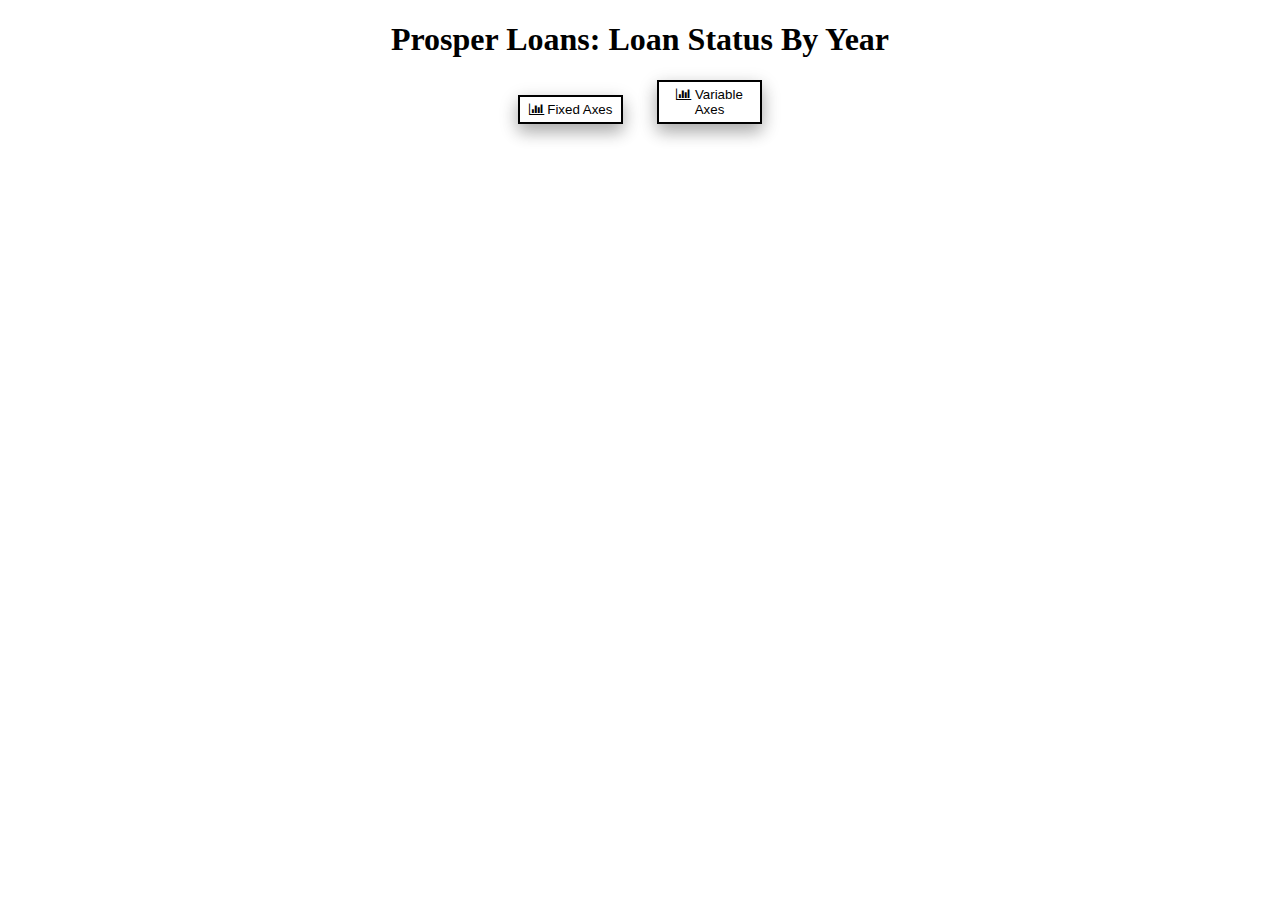
<file: annualDefaults.html>
<!DOCTYPE html>
<html lang="en">
    <head>
        <meta charset="utf-8">

        <script src="http://d3js.org/d3.v3.min.js"></script><script src="http://dimplejs.org/dist/dimple.v2.1.2.min.js"></script>
        <link rel="stylesheet" href="https://maxcdn.bootstrapcdn.com/font-awesome/4.6.1/css/font-awesome.min.css">

        <style type="text/css">
            h1 {
                text-align: center;
            }
            #chartContainer {
                margin: auto;
                width: 90vw;
                height: 90vh;
                padding: 10px;
            }
            .legend {
                height: 500;
            }
            .button1 {
                background: transparent;
                display: inline-block;
                margin: 0px 15px 0px 15px;
                border: solid 2px black;
                /*border-radius: 10px;*/
                width: 105px;
                text-align: center;
                padding: 5px;
            }
            .button1:focus {
                outline: 0;
            }
            .buttonShadow {
                box-shadow: 0 8px 16px 0 rgba(0,0,0,0.2), 0 6px 20px 0 rgba(0,0,0,0.19);
            }

            .buttonShadow:hover {
                box-shadow: 0 12px 16px 0 rgba(0,0,0,0.24), 0 17px 50px 0 rgba(0,0,0,0.19);
            }
        </style>
        <title>Defaults</title>
    </head>
    <body>

        <h1 align="center">Prosper Loans: Loan Status By Year</h1>
        <div class="centerIsh" style="text-align:center;">
            <button id='btn' class="buttonShadow button1">
                <i class="fa fa-bar-chart" aria-hidden="true"></i>
                Fixed Axes
            </button>
            <button id='btn1' class="buttonShadow button1">
                <i class="fa fa-bar-chart" aria-hidden="true"></i>
                Variable Axes
            </button>
        </div>
        <div id='chartContainer'  style="height: 80vh"></div>

        <script type="text/javascript">
            //creates the chart container
            var margin = 175,
                width = 1024 - margin,
                height = 900 - margin;

            var svg = dimple.newSvg("#chartContainer", "100%", "100%");
            d3.csv("data/tableDefaultTotal.csv", function(data) {
                //fiters the data by year
                data = dimple.filterData(data, "Year", ["2006", "2007", "2008", "2009", "2010", "2011", "2012", "2013", "2014"]);
                // Create the indicator chart on the right of the main chart
                var indicator = new dimple.chart(svg, data);

                // Pick blue as the default and orange for the selected month
                var defaultColor = indicator.defaultColors[0];
                var indicatorColor = indicator.defaultColors[2];

                // The frame duration for the animation in milliseconds
                var frame = 2000;

                var firstTick = true;
                // Place the indicator bar chart to the right
                indicator.setBounds(-160, 40, 170, 350);

                // Add dates along the y axis
                var y = indicator.addCategoryAxis("y", "Year");
                y.addOrderRule("Year", "Desc");

                // Use sales for bar size and hide the axis
                var x = indicator.addMeasureAxis("x", "Value");
                x.hidden = true;

                // Add the bars to the indicator and add event handlers
                var s = indicator.addSeries(null, dimple.plot.bar);
                s.addEventHandler("click", onClick);
                // Draw the side chart
                indicator.draw();

                // Remove the title from the y axis
                y.titleShape.remove();

                // Remove the lines from the y axis
                y.shapes.selectAll("line,path").remove();

                // Move the y axis text inside the plot area
                y.shapes.selectAll("text").style("text-anchor", "start").style("font-size", "12px").attr("transform", "translate(18, 0.5)");

                // This block simply adds the legend title. I put it into a d3 data
                // object to split it onto 2 lines.  This technique works with any
                // number of lines, it isn't dimple specific.
                svg.selectAll("title_text").data(["Year"]).enter().append("text").attr("x", "85%").attr("y", function(d, i) {
                    return 18 + i * 9;
                }).style("font-family", "sans-serif").style("font-size", "16px").style("font-face", "bold").style("color", "red").text(function(d) {
                    return d;
                });

                // Manually set the bar colors
                s.shapes.attr("rx", 10).attr("ry", 10).style("fill", function(d) {
                    return (d.y === '2006' ? indicatorColor.fill : defaultColor.fill)
                }).style("stroke", function(d) {
                    return (d.y === '2006' ? indicatorColor.stroke : defaultColor.stroke)
                }).style("opacity", 0.4);

                //This creates a new dimple chart by combing data with the chart
                var myChart = new dimple.chart(svg, data);
                myChart.setMargins("160px", "50px", "160px", "170px");
                //Add category bars to bar chart
                var x = myChart.addCategoryAxis("x", "Loan Status");
                x.addOrderRule("Loan Status", false);
                //adds the 'measure' for the bar chart (not sure why no var y)
                var y = myChart.addMeasureAxis("y", 'Value');
                var z = myChart.addMeasureAxis("z", 'Count');
                //This creates and identifies it has a bar chart (extra grouping, what chart)
                var series = myChart.addSeries('Loan Status', dimple.plot.bubble);

                var myLegend = myChart.addLegend("10px", "30px", "200px", "500px", 'left', series);

                myChart.assignColor("Completed", "#377eb8");
                myChart.assignColor("Cancelled", "black");
                myChart.assignColor("Current", "#e41a1c");
                myChart.assignColor("Defaulted/Charged Off", "#ffff33");
                myChart.assignColor("Past Due < 120 Days", "#4daf4a");
                myChart.assignColor("Past Due > 120 Days", "#984ea3");
                myChart.assignColor("Final Payment", "#ff7f00");

                //myLegend.height = 2000;

                // Add a storyboard to the main chart and set the tick event
                var story = myChart.setStoryboard("Year", onTick);
                // Change the frame duration
                story.frameDuration = frame;
                // Order the storyboard by date
                story.addOrderRule("Year");

                myLegend._getEntries = function() {
                    var orderedValues = ["Cancelled", "Completed", "Current",  "Defaulted/Charged Off", "Final Payment", "Past Due < 120 Days", "Past Due > 120 Days"];
                    var entries = [];
                    orderedValues.forEach(function(v) {
                        entries.push({
                            key : v,
                            fill : myChart.getColor(v).fill,
                            stroke : myChart.getColor(v).stroke,
                            opacity : myChart.getColor(v).opacity,
                            series : [series],
                            aggField : [v]
                        });
                    }, this);

                    return entries;
                };

                myChart.draw();
                // Orphan the legends as they are consistent but by default they
                // will refresh on tick
                myChart.legends = [];
                // Remove the storyboard label because the chart will indicate the
                // current month instead of the label
                story.storyLabel.remove();
                // On click of the side chart
                function onClick(e) {
                    // Pause the animation
                    story.pauseAnimation();
                    // If it is already selected resume the animation
                    // otherwise pause and move to the selected month
                    if (e.yValue === story.getFrameValue()) {
                        story.startAnimation();
                    } else {
                        story.goToFrame(e.yValue);
                        story.pauseAnimation();
                    }
                }

                // On tick of the main charts storyboard
                function onTick(e) {
                    console.log(e)
                    if (!firstTick) {
                        // Color all shapes the same
                        s.shapes.transition().duration(frame / 2).style("fill", function(d) {
                            return (d.y === e ? indicatorColor.fill : defaultColor.fill)
                        }).style("stroke", function(d) {
                            return (d.y === e ? indicatorColor.stroke : defaultColor.stroke)
                        });
                        // Change Orientation of xticks
                        myChart.axes[0].shapes.call(d3.svg.axis().orient("bottom").scale(myChart.axes[0]._scale))
                        .selectAll("text").style("text-anchor", "end").attr("dx", "0.5em").attr("dy", "3.5em").attr("transform", "rotate(-70)")
                        //myLegend.height = 500;
                    }
                    firstTick = false;

                };
                myChart.axes[0].shapes.call(d3.svg.axis().orient("bottom").scale(myChart.axes[0]._scale))
                .selectAll("text").style("text-anchor", "end").attr("dx", "0.5em").attr("dy", "3.5em").attr("transform", "rotate(-70)")
                
                d3.select("#btn").on("click", function() {

                    y.overrideMax = 350000000;
                    myChart.draw(800);
                });
                d3.select("#btn1").on("click", function() {

                    y.overrideMax = null;
                    myChart.draw(800);
                });

            });
        </script>
    </body>
</html>
</file>
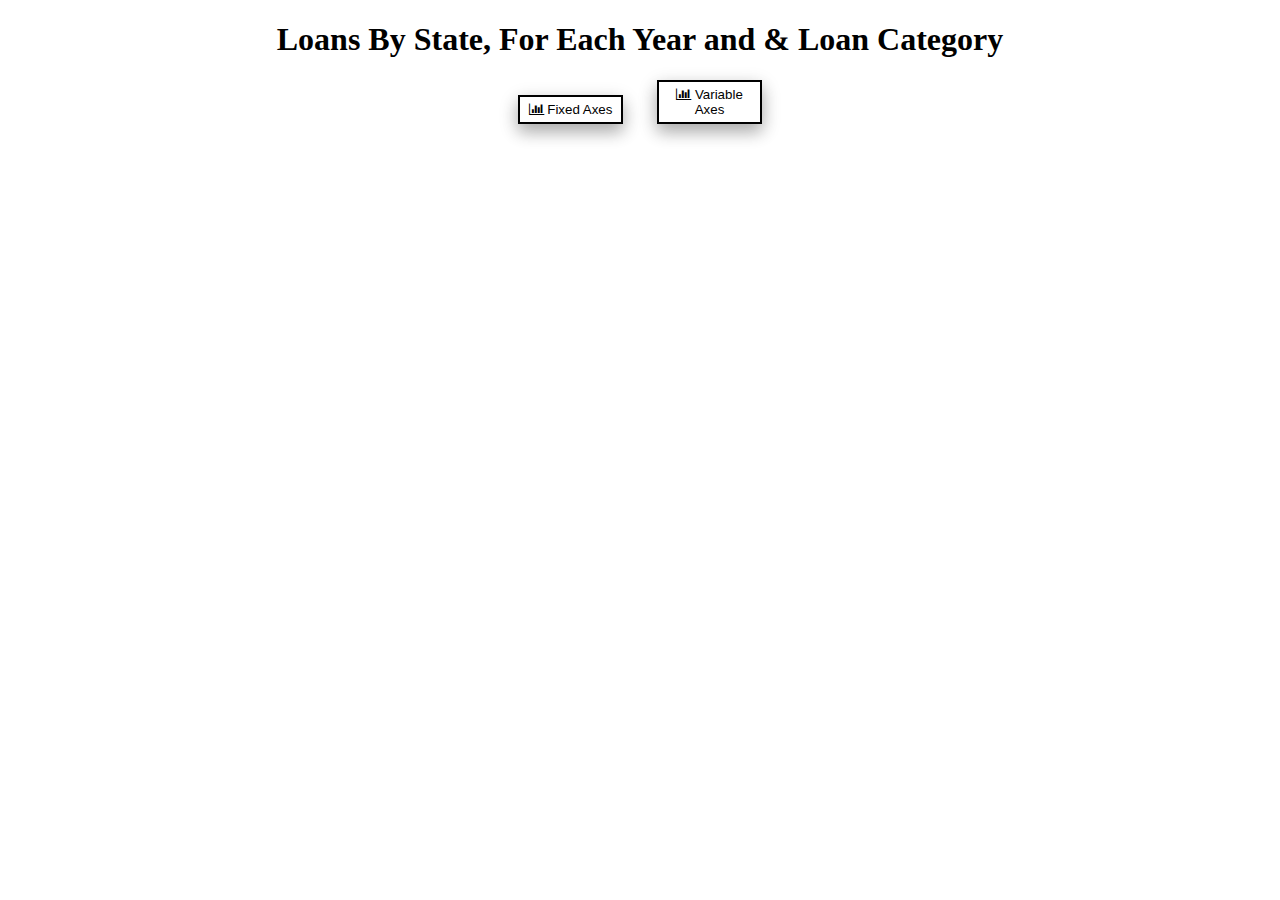
<file: statesCategoryStoryboardRevealButton.html>
<!DOCTYPE html>
<html lang="en">
    <head>
        <meta charset="utf-8">

        <script src="http://d3js.org/d3.v3.min.js"></script><script src="http://dimplejs.org/dist/dimple.v2.1.2.min.js"></script>
        <link rel="stylesheet" href="https://maxcdn.bootstrapcdn.com/font-awesome/4.6.1/css/font-awesome.min.css">

        <style type="text/css">
            h1 {
                text-align: center;
            }
            #chartContainer {
                margin: auto;
                width: 90vw;
                height: 90vh;
                padding: 10px;
            }
            .legend {
                height: 500;
            }
            .button1 {
                background: transparent;
                display: inline-block;
                margin: 0px 15px 0px 15px;
                border: solid 2px black;
                /*border-radius: 10px;*/
                width: 105px;
                text-align: center;
                padding: 5px;
            }
            .button1:focus {
                outline: 0;
            }
            .buttonShadow {
                box-shadow: 0 8px 16px 0 rgba(0,0,0,0.2), 0 6px 20px 0 rgba(0,0,0,0.19);
            }

            .buttonShadow:hover {
                box-shadow: 0 12px 16px 0 rgba(0,0,0,0.24), 0 17px 50px 0 rgba(0,0,0,0.19);
            }
        </style>
        <title>States</title>
    </head>
    <body>

        <h1 align="center">Loans By State, For Each Year and &amp; Loan Category</h1>
        <div class="centerIsh" style="text-align:center;">
            <button id='btn' class="buttonShadow button1">
                <i class="fa fa-bar-chart" aria-hidden="true"></i>
                Fixed Axes
            </button>
            <button id='btn1' class="buttonShadow button1">
                <i class="fa fa-bar-chart" aria-hidden="true"></i>
                Variable Axes
            </button>
        </div>
        <div id='chartContainer'  style="height: 80vh"></div>

        <script type="text/javascript">
            //creates the chart container
            var margin = 175,
                width = 1024 - margin,
                height = 900 - margin;

            var svg = dimple.newSvg("#chartContainer", "100%", "100%");
            d3.csv("data/tableLoanAmountByState.csv", function(data) {
                //fiters the data by year
                data = dimple.filterData(data, "Year", ["2006", "2007", "2008", "2009", "2010", "2011", "2012", "2013", "2014"]);
                // Create the indicator chart on the right of the main chart
                var indicator = new dimple.chart(svg, data);

                // Pick blue as the default and orange for the selected month
                var defaultColor = indicator.defaultColors[0];
                var indicatorColor = indicator.defaultColors[2];

                // The frame duration for the animation in milliseconds
                var frame = 2000;

                var firstTick = true;
                // Place the indicator bar chart to the right
                indicator.setBounds(-160, 40, 170, 450);

                // Add dates along the y axis
                var y = indicator.addCategoryAxis("y", "Year");
                y.addOrderRule("Year", "Desc");

                // Use sales for bar size and hide the axis
                var x = indicator.addMeasureAxis("x", "Total");
                x.hidden = true;

                // Add the bars to the indicator and add event handlers
                var s = indicator.addSeries(null, dimple.plot.bar);
                s.addEventHandler("click", onClick);
                // Draw the side chart
                indicator.draw();

                // Remove the title from the y axis
                y.titleShape.remove();

                // Remove the lines from the y axis
                y.shapes.selectAll("line,path").remove();

                // Move the y axis text inside the plot area
                y.shapes.selectAll("text").style("text-anchor", "start").style("font-size", "12px").attr("transform", "translate(18, 0.5)");

                // This block simply adds the legend title. I put it into a d3 data
                // object to split it onto 2 lines.  This technique works with any
                // number of lines, it isn't dimple specific.
                svg.selectAll("title_text").data(["Year"]).enter().append("text").attr("x", "85%").attr("y", function(d, i) {
                    return 15 + i * 12;
                }).style("font-family", "sans-serif").style("font-size", "16px").style("color", "red").text(function(d) {
                    return d;
                });

                // Manually set the bar colors
                s.shapes.attr("rx", 10).attr("ry", 10).style("fill", function(d) {
                    return (d.y === '2006' ? indicatorColor.fill : defaultColor.fill)
                }).style("stroke", function(d) {
                    return (d.y === '2006' ? indicatorColor.stroke : defaultColor.stroke)
                }).style("opacity", 0.4);

                //This creates a new dimple chart by combing data with the chart
                var myChart = new dimple.chart(svg, data);
                myChart.setMargins("160px", "30px", "160px", "70px");
                //Add category bars to bar chart
                var x = myChart.addCategoryAxis("x", "State");
                x.addOrderRule("State", false);
                //adds the 'measure' for the bar chart (not sure why no var y)
                var y = myChart.addMeasureAxis("y", 'Total');
                //This creates and identifies it has a bar chart (extra grouping, what chart)
                var series = myChart.addSeries('Category', dimple.plot.bar);

                var myLegend = myChart.addLegend("10px", "30px", "300px", "700px", 'left', [series]);
                myLegend.width = 200;
                myLegend.fontsize = 14;
                myLegend.height = 200;

                myChart.assignColor("Auto & Home", "#377eb8");
                myChart.assignColor("Debt", "#e41a1c");
                myChart.assignColor("Business", "#ffff33");
                myChart.assignColor("Medical & Personal", "#4daf4a");
                myChart.assignColor("Student", "#984ea3");
                myChart.assignColor("Taxes", "#ff7f00");
                myChart.assignColor("Other/NA", "#a65628");

                // Add a storyboard to the main chart and set the tick event
                var story = myChart.setStoryboard("Year", onTick);
                // Change the frame duration
                story.frameDuration = frame;
                // Order the storyboard by date
                story.addOrderRule("Year");

                myLegend._getEntries = function() {
                    var orderedValues = ["Auto & Home", "Business", "Debt", "Medical & Personal", "Other/NA", "Student", "Taxes"];
                    var entries = [];
                    orderedValues.forEach(function(v) {
                        entries.push({
                            key : v,
                            fill : myChart.getColor(v).fill,
                            stroke : myChart.getColor(v).stroke,
                            opacity : myChart.getColor(v).opacity,
                            series : [series],
                            aggField : [v]
                        });
                    }, this);

                    return entries;
                };
                myChart.draw();
                // Orphan the legends as they are consistent but by default they
                // will refresh on tick
                myChart.legends = [];
                // Remove the storyboard label because the chart will indicate the
                // current month instead of the label
                story.storyLabel.remove();
                // On click of the side chart
                function onClick(e) {
                    // Pause the animation
                    story.pauseAnimation();
                    // If it is already selected resume the animation
                    // otherwise pause and move to the selected month
                    if (e.yValue === story.getFrameValue()) {
                        story.startAnimation();
                    } else {
                        story.goToFrame(e.yValue);
                        story.pauseAnimation();
                    }
                }

                // On tick of the main charts storyboard
                function onTick(e) {
                    console.log(e)
                    if (!firstTick) {
                        // Color all shapes the same
                        s.shapes.transition().duration(frame / 2).style("fill", function(d) {
                            return (d.y === e ? indicatorColor.fill : defaultColor.fill)
                        }).style("stroke", function(d) {
                            return (d.y === e ? indicatorColor.stroke : defaultColor.stroke)
                        });
                        // Change Orientation of xticks
                        myChart.axes[0].shapes.call(d3.svg.axis().orient("bottom").scale(myChart.axes[0]._scale)).selectAll("text").style("text-anchor", "end").attr("dx", "-0.5em").attr("dy", "0.5em").attr("transform", "rotate(-70)")
                        myLegend.width = 200;
                        myLegend.fontsize = 14;
                        myLegend.height = 200;

                    }
                    firstTick = false;

                    // Change Order of Categories in Legend

                };
                myChart.axes[0].shapes.call(d3.svg.axis().orient("bottom").scale(myChart.axes[0]._scale)).selectAll("text").style("text-anchor", "end").attr("dx", "-0.5em").attr("dy", "0.5em").attr("transform", "rotate(-70)")
                d3.select("#btn").on("click", function() {

                    y.overrideMax = 50000000;
                    myChart.draw(800);
                });
                d3.select("#btn1").on("click", function() {

                    y.overrideMax = null;
                    myChart.draw(800);
                });

            });
        </script>
    </body>
</html>
</file>
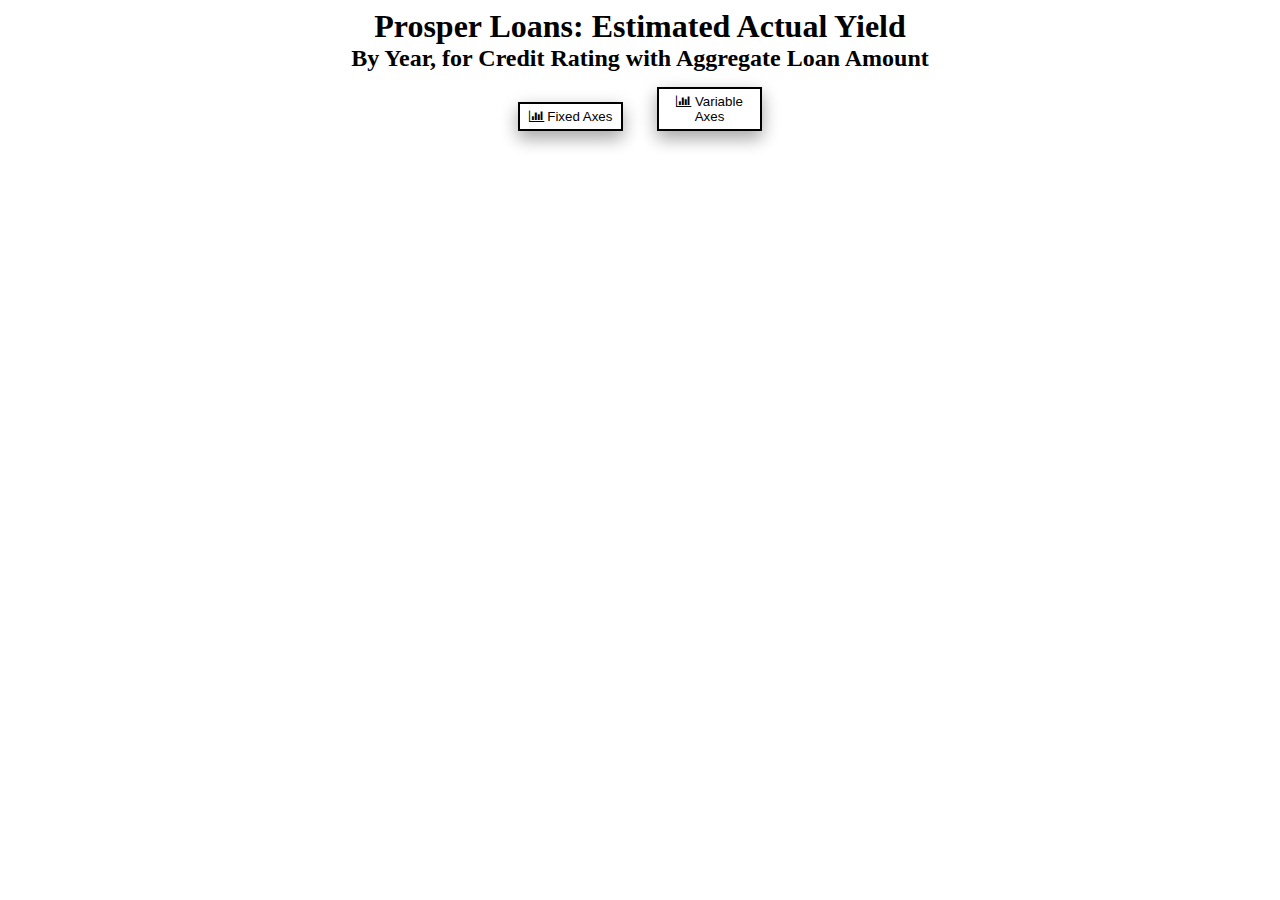
<file: yield.html>
<!DOCTYPE html>
<html lang="en">
    <head>
        <meta charset="utf-8">

        <script src="http://d3js.org/d3.v3.min.js"></script><script src="http://dimplejs.org/dist/dimple.v2.1.2.min.js"></script>
        <link rel="stylesheet" href="https://maxcdn.bootstrapcdn.com/font-awesome/4.6.1/css/font-awesome.min.css">

        <style type="text/css">
            h1 {
                text-align: center;
            }
            #chartContainer {
                margin: auto;
                width: 90vw;
                height: 90vh;
                padding: 10px;
            }
            .legend {
                height: 500;
            }
            .button1 {
                background: transparent;
                display: inline-block;
                margin: 15px 15px 0px 15px;
                border: solid 2px black;
                /*border-radius: 10px;*/
                width: 105px;
                text-align: center;
                padding: 5px;
            }
            .button1:focus {
                outline: 0;
            }
            .buttonShadow {
                box-shadow: 0 8px 16px 0 rgba(0,0,0,0.2), 0 6px 20px 0 rgba(0,0,0,0.19);
            }

            .buttonShadow:hover {
                box-shadow: 0 12px 16px 0 rgba(0,0,0,0.24), 0 17px 50px 0 rgba(0,0,0,0.19);
            }
            h1, h2, h3, h4 {
                margin: 0 !important;
            }

        </style>
        <title>States</title>
    </head>
    <body>

        <h1 align="center">Prosper Loans: Estimated Actual Yield</h1><h2 align="center">By Year, for Credit Rating with Aggregate Loan Amount </h2>
        <div class="centerIsh" style="text-align:center;">
            <button id='btn' class="buttonShadow button1">
                <i class="fa fa-bar-chart" aria-hidden="true"></i>
                Fixed Axes
            </button>
            <button id='btn1' class="buttonShadow button1">
                <i class="fa fa-bar-chart" aria-hidden="true"></i>
                Variable Axes
            </button>
        </div>
        <div id='chartContainer'  style="height: 80vh"></div>

        <script type="text/javascript">
            //creates the chart container
            var margin = 175,
                width = 1024 - margin,
                height = 900 - margin;

            var svg = dimple.newSvg("#chartContainer", "100%", "100%");
            d3.csv("data/tabledataYield.csv", function(data) {
                //fiters the data by year
                data = dimple.filterData(data, "Year", ["2006", "2007", "2008", "2009", "2010", "2011", "2012", "2013", "2014"]);
                // Create the indicator chart on the right of the main chart
                var indicator = new dimple.chart(svg, data);

                // Pick blue as the default and orange for the selected month
                var defaultColor = indicator.defaultColors[0];
                var indicatorColor = indicator.defaultColors[2];

                // The frame duration for the animation in milliseconds
                var frame = 2000;

                var firstTick = true;
                // Place the indicator bar chart to the right
                indicator.setBounds(-160, 40, 170, 450);

                // Add dates along the y axis
                var y = indicator.addCategoryAxis("y", "Year");
                y.addOrderRule("Year", "Desc");

                // Use sales for bar size and hide the axis
                var x = indicator.addMeasureAxis("x", "Estimated Yield");
                x.hidden = true;

                // Add the bars to the indicator and add event handlers
                var s = indicator.addSeries(null, dimple.plot.bar);
                s.addEventHandler("click", onClick);
                // Draw the side chart
                indicator.draw();

                // Remove the title from the y axis
                y.titleShape.remove();

                // Remove the lines from the y axis
                y.shapes.selectAll("line,path").remove();

                // Move the y axis text inside the plot area
                y.shapes.selectAll("text").style("text-anchor", "start").style("font-size", "12px").attr("transform", "translate(80, 0.5)");

                // This block simply adds the legend title. I put it into a d3 data
                // object to split it onto 2 lines.  This technique works with any
                // number of lines, it isn't dimple specific.
                svg.selectAll("title_text").data(["Year"]).enter().append("text").attr("x", "90%").attr("y", function(d, i) {
                    return 15 + i * 12;
                }).style("font-family", "sans-serif").style("font-size", "14px").style("color", "red").text(function(d) {
                    return d;
                });

                // Manually set the bar colors
                s.shapes.attr("rx", 10).attr("ry", 10).style("fill", function(d) {
                    return (d.y === '2006' ? indicatorColor.fill : defaultColor.fill)
                }).style("stroke", function(d) {
                    return (d.y === '2006' ? indicatorColor.stroke : defaultColor.stroke)
                }).style("opacity", 0.4);

                //This creates a new dimple chart by combining data with the chart
                var myChart = new dimple.chart(svg, data);
                myChart.setMargins("160px", "50px", "160px", "70px");
                //Add category bars to bar chart
                var x = myChart.addCategoryAxis("x", "Credit Rating");
                x.addOrderRule(["AA", "A", "B", "C", "D", "E", "HR", "NC"], false);
                x.title = "Credit Rating";
                //adds the 'measure' for the bar chart
                var y = myChart.addMeasureAxis("y", 'Estimated Yield');
                y.title = "Estimated Actual Yield";
                //var y1 = myChart.addMeasureAxis("y",'estYield' );

                var z = myChart.addMeasureAxis("z", 'Loan Value (agg)');
                //This creates and identifies it has a bar chart (extra grouping, what chart)
                //var series1 = myChart.addSeries('estYield', dimple.plot.bar);
                var series = myChart.addSeries("Credit Rating", dimple.plot.bubble);

                var myLegend = myChart.addLegend("70px", "20px", "20px", "100px", 'left', [series]);

                /*
                 myChart.assignColor("AA", "#377eb8");
                 myChart.assignColor("A", "#e41a1c");
                 myChart.assignColor("B", "#ffff33");
                 myChart.assignColor("C", "#4daf4a");
                 myChart.assignColor("D", "#984ea3");
                 myChart.assignColor("E", "#ff7f00");
                 myChart.assignColor("HR", "#a65628");
                 myChart.assignColor("NC", "#a65628");
                 */

                myLegend.height = 200;

                // Add a storyboard to the main chart and set the tick event
                var story = myChart.setStoryboard("Year", onTick);
                // Change the frame duration
                story.frameDuration = frame;
                // Order the storyboard by date
                story.addOrderRule("Year");

                myLegend._getEntries = function() {
                    var orderedValues = ["AA", "A", "B", "C", "D", "E", "HR", "NC"];
                    var entries = [];
                    orderedValues.forEach(function(v) {
                        entries.push({
                            key : v,
                            fill : myChart.getColor(v).fill,
                            stroke : myChart.getColor(v).stroke,
                            opacity : myChart.getColor(v).opacity,
                            series : [series],
                            aggField : [v]
                        });
                    }, this);

                    return entries;
                };
                myChart.draw();
                // Orphan the legends as they are consistent but by default they
                // will refresh on tick
                myChart.legends = [];
                // Remove the storyboard label because the chart will indicate the
                // current month instead of the label
                story.storyLabel.remove();
                // On click of the side chart
                function onClick(e) {
                    // Pause the animation
                    story.pauseAnimation();
                    // If it is already selected resume the animation
                    // otherwise pause and move to the selected month
                    if (e.yValue === story.getFrameValue()) {
                        story.startAnimation();
                    } else {
                        story.goToFrame(e.yValue);
                        story.pauseAnimation();
                    }
                }

                // On tick of the main charts storyboard
                function onTick(e) {
                    console.log(e)
                    if (!firstTick) {
                        // Color all shapes the same
                        s.shapes.transition().duration(frame / 2).style("fill", function(d) {
                            return (d.y === e ? indicatorColor.fill : defaultColor.fill)
                        }).style("stroke", function(d) {
                            return (d.y === e ? indicatorColor.stroke : defaultColor.stroke)
                        });
                        // Change Orientation of xticks
                        myChart.axes[0].shapes.call(d3.svg.axis().orient("bottom").scale(myChart.axes[0]._scale)).selectAll("text").style("text-anchor", "end").attr("dx", "6.5em").attr("dy", "1.5em").attr("transform", "rotate(0)")
                        myLegend.height = 2000;
                    }
                    firstTick = false;

                    // Change Order of Categories in Legend

                };
                myChart.axes[0].shapes.call(d3.svg.axis().orient("bottom").scale(myChart.axes[0]._scale)).selectAll("text").style("text-anchor", "end").attr("dx", "6.5em").attr("dy", "1.5em").attr("transform", "rotate(0)")
                 d3.select("#btn").on("click", function() {
                    y.overrideMax = 50;
                    y.overrideMin = -50;
                    myChart.draw(800);

                });
                d3.select("#btn1").on("click", function() {
                    y.overrideMax = null;
                    y.overrideMin = null;
                    myChart.draw(800);

                });


            });
        </script>
    </body>
</html>
</file>
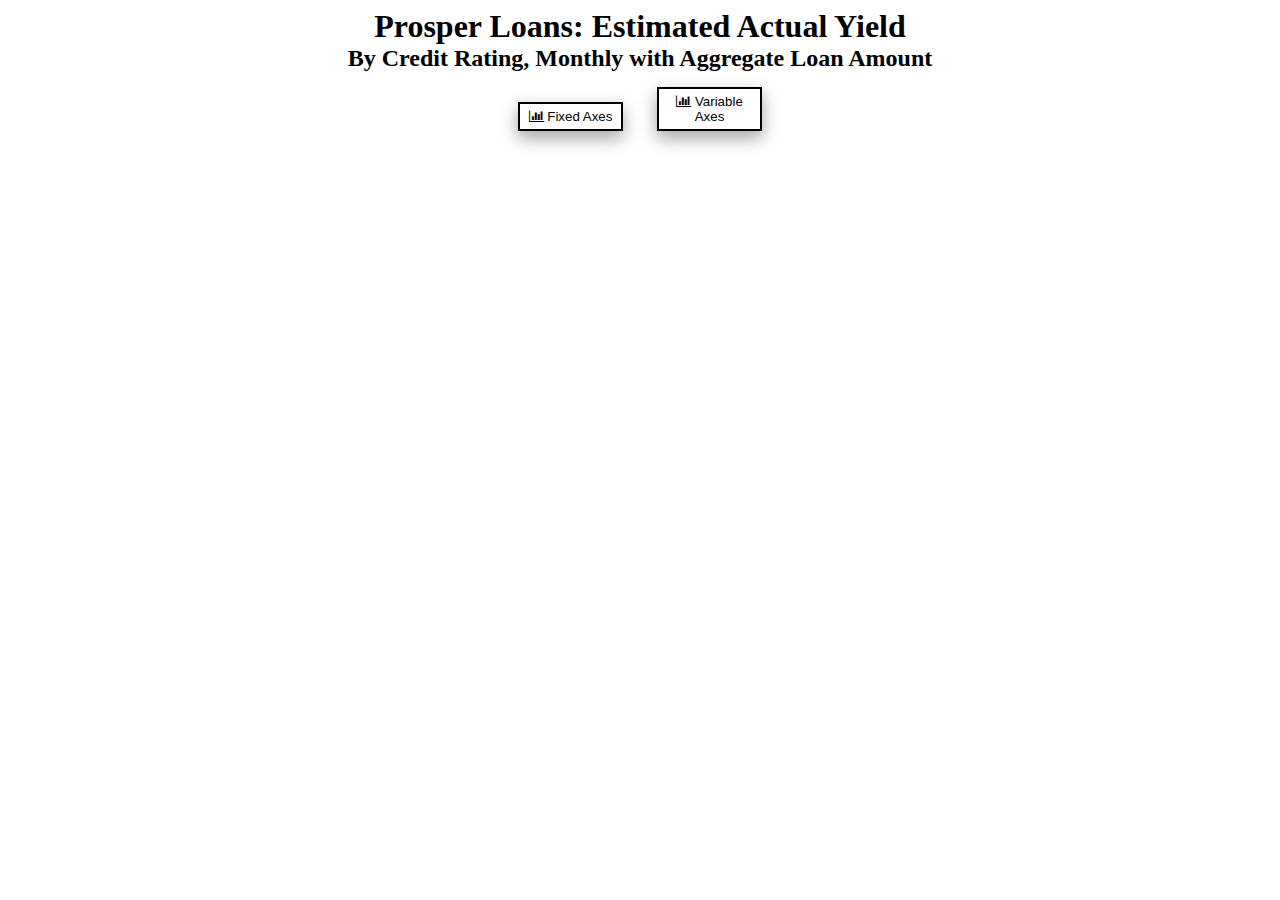
<file: yieldMonthly.html>
<!DOCTYPE html>
<html lang="en">
    <head>
        <meta charset="utf-8">

        <script src="http://d3js.org/d3.v3.min.js"></script><script src="http://dimplejs.org/dist/dimple.v2.1.2.min.js"></script>
        <link rel="stylesheet" href="https://maxcdn.bootstrapcdn.com/font-awesome/4.6.1/css/font-awesome.min.css">

        <style type="text/css">
            h1 {
                text-align: center;
            }
            #chartContainer {
                margin: auto;
                width: 90vw;
                height: 90vh;
                padding: 10px;
            }
            .legend {
                height: 500;
            }
            .button1 {
                background: transparent;
                display: inline-block;
                margin: 15px 15px 0px 15px;
                border: solid 2px black;
                /*border-radius: 10px;*/
                width: 105px;
                text-align: center;
                padding: 5px;
            }
            .button1:focus {
                outline: 0;
            }
            .buttonShadow {
                box-shadow: 0 8px 16px 0 rgba(0,0,0,0.2), 0 6px 20px 0 rgba(0,0,0,0.19);
            }

            .buttonShadow:hover {
                box-shadow: 0 12px 16px 0 rgba(0,0,0,0.24), 0 17px 50px 0 rgba(0,0,0,0.19);
            }
            h1, h2, h3, h4 {
                margin: 0 !important;
            }

        </style>
        <title>States</title>
    </head>
    <body>

        <h1 align="center">Prosper Loans: Estimated Actual Yield</h1><h2 align="center">By Credit Rating, Monthly with Aggregate Loan Amount </h2>
        <div class="centerIsh" style="text-align:center;">
            <button id='btn' class="buttonShadow button1">
                <i class="fa fa-bar-chart" aria-hidden="true"></i>
                Fixed Axes
            </button>
            <button id='btn1' class="buttonShadow button1">
                <i class="fa fa-bar-chart" aria-hidden="true"></i>
                Variable Axes
            </button>
        </div>
        <div id='chartContainer'  style="height: 80vh"></div>

        <script type="text/javascript">
            //creates the chart container
            var margin = 175,
                width = 1024 - margin,
                height = 900 - margin;

            var svg = dimple.newSvg("#chartContainer", "100%", "100%");
            d3.csv("data/tabledataMonthYield.csv", function(data) {
                //fiters the data by year
                data = dimple.filterData(data, "Credit Rating", ["AA", "A", "B", "C", "D", "E", "HR", "NC"]);
                // Create the indicator chart on the right of the main chart
                var indicator = new dimple.chart(svg, data);

                // Pick blue as the default and orange for the selected month
                var defaultColor = indicator.defaultColors[0];
                var indicatorColor = indicator.defaultColors[2];

                // The frame duration for the animation in milliseconds
                var frame = 2000;

                var firstTick = true;
                // Place the indicator bar chart to the right
                indicator.setBounds(-180, 40, 170, 450);

                // Add dates along the y axis
                var y = indicator.addCategoryAxis("y", "Credit Rating");
                y.addOrderRule(["AA", "A", "B", "C", "D", "E", "HR", "NC"], true);

                // Use sales for bar size and hide the axis
                var x = indicator.addMeasureAxis("x", "Estimated Yield");
                x.hidden = true;

                // Add the bars to the indicator and add event handlers
                var s = indicator.addSeries(null, dimple.plot.bar);
                s.addEventHandler("click", onClick);
                // Draw the side chart
                indicator.draw();

                // Remove the title from the y axis
                y.titleShape.remove();

                // Remove the lines from the y axis
                y.shapes.selectAll("line,path").remove();

                // Move the y axis text inside the plot area
                y.shapes.selectAll("text").style("text-anchor", "start").style("font-size", "12px").attr("transform", "translate(120, 0.5)");

                // This block simply adds the legend title. I put it into a d3 data
                // object to split it onto 2 lines.  This technique works with any
                // number of lines, it isn't dimple specific.
                svg.selectAll("title_text").data(["Credit Rating"]).enter().append("text").attr("x", "87%").attr("y", function(d, i) {
                    return 15 + i * 12;
                }).style("font-family", "sans-serif").style("font-size", "16px").style("color", "red").text(function(d) {
                    return d;
                });

                // Manually set the bar colors
                s.shapes.attr("rx", 10).attr("ry", 10).style("fill", function(d) {
                    return (d.y === 'AA' ? indicatorColor.fill : defaultColor.fill)
                }).style("stroke", function(d) {
                    return (d.y === 'AA' ? indicatorColor.stroke : defaultColor.stroke)
                }).style("opacity", 0.4);

                //This creates a new dimple chart by combining data with the chart
                var myChart = new dimple.chart(svg, data);
                myChart.setMargins("60px", "30px", "190px", "70px");
                //Add category bars to bar chart
                var x = myChart.addTimeAxis("x", "Month Year", "%d-%m-%Y %H:%M:%S:%L", "%b-%Y");
                x.addOrderRule("Month Year");
                x.timeField = "Month Year";
                x.dateParseFormat = "%B-%Y";
                x.timePeriod = d3.time.months;
                x.timeInterval = 3;
                //adds the 'measure' for the bar chart
                var y = myChart.addMeasureAxis("y", 'Estimated Yield');

                var z = myChart.addMeasureAxis("z", 'Value Loans (agg)');
                //This creates and identifies it has a bar chart (extra grouping, what chart)
                // var series = myChart.addSeries('estYield', dimple.plot.scatter);
                // var series = myChart.addSeries("estYield", dimple.plot.line, [x, y]);
                var series = myChart.addSeries("Year", dimple.plot.scatter);
                /*
                var myLegend = myChart.addLegend("70px", "20px", "20px", "100px", 'left', [series]);
                */
                /*
                myChart.assignColor("AA", "#377eb8");
                myChart.assignColor("A", "#e41a1c");
                myChart.assignColor("B", "#ffff33");
                myChart.assignColor("C", "#4daf4a");
                myChart.assignColor("D", "#984ea3");
                myChart.assignColor("E", "#ff7f00");
                myChart.assignColor("HR", "#a65628");
                myChart.assignColor("NC", "#a65628");
                */
                /*

                myLegend.height = 200;
                */

                // Add a storyboard to the main chart and set the tick event
                var story = myChart.setStoryboard("Credit Rating", onTick);
                // Change the frame duration
                story.frameDuration = frame;
                // Order the storyboard by date
                story.addOrderRule(["AA", "A", "B", "C", "D", "E", "HR", "NC"], false);
                /*

                 myLegend._getEntries = function() {
                 var orderedValues = ["AA", "A", "B", "C", "D", "E", "HR", "NC"];
                 var entries = [];
                 orderedValues.forEach(function(v) {
                 entries.push({
                 key : v,
                 fill : myChart.getColor(v).fill,
                 stroke : myChart.getColor(v).stroke,
                 opacity : myChart.getColor(v).opacity,
                 series : [series],
                 aggField : [v]
                 });
                 }, this);

                 return entries;
                 };
                 */
                myChart.draw();
                // Orphan the legends as they are consistent but by default they
                // will refresh on tick
                myChart.legends = [];
                // Remove the storyboard label because the chart will indicate the
                // current month instead of the label
                story.storyLabel.remove();
                // On click of the side chart
                function onClick(e) {
                    // Pause the animation
                    story.pauseAnimation();
                    // If it is already selected resume the animation
                    // otherwise pause and move to the selected month
                    if (e.yValue === story.getFrameValue()) {
                        story.startAnimation();
                    } else {
                        story.goToFrame(e.yValue);
                        story.pauseAnimation();
                    }
                }

                // On tick of the main charts storyboard
                function onTick(e) {
                    console.log(e)
                    if (!firstTick) {
                        // Color all shapes the same
                        s.shapes.transition().duration(frame / 2).style("fill", function(d) {
                            return (d.y === e ? indicatorColor.fill : defaultColor.fill)
                        }).style("stroke", function(d) {
                            return (d.y === e ? indicatorColor.stroke : defaultColor.stroke)
                        });
                        // Change Orientation of xticks
                        myChart.axes[0].shapes.call(d3.svg.axis().orient("bottom").scale(myChart.axes[0]._scale))
                        .selectAll("text").style("text-anchor", "end").attr("dx", "-0.5em").attr("dy", "0.5em").attr("transform", "rotate(-45)")
                        /*myLegend.height = 500;*/
                    }
                    firstTick = false;

                    // Change Order of Categories in Legend

                };
                myChart.axes[0].shapes.call(d3.svg.axis().orient("bottom").scale(myChart.axes[0]._scale))
                .selectAll("text").style("text-anchor", "end").attr("dx", "-0.5em").attr("dy", "0.5em").attr("transform", "rotate(-45)")
                /*
                 myChart.axes[0].shapes.call(d3.svg.axis().orient("bottom").scale(myChart.axes[0]._scale).tickValues(data.map(function(d, i) {
                 return d3.time.format("%B-%Y").parse(d.Date)
                 })).tickFormat(d3.time.format("%b-%Y")))
                 */
                d3.select("#btn").on("click", function() {
                    y.overrideMax = 60;
                    y.overrideMin = -100;
                    myChart.draw(800);

                });
                d3.select("#btn1").on("click", function() {
                    y.overrideMax = null;
                    y.overrideMin = null;
                    myChart.draw(800);

                });

            });
        </script>
    </body>
</html>
</file>
